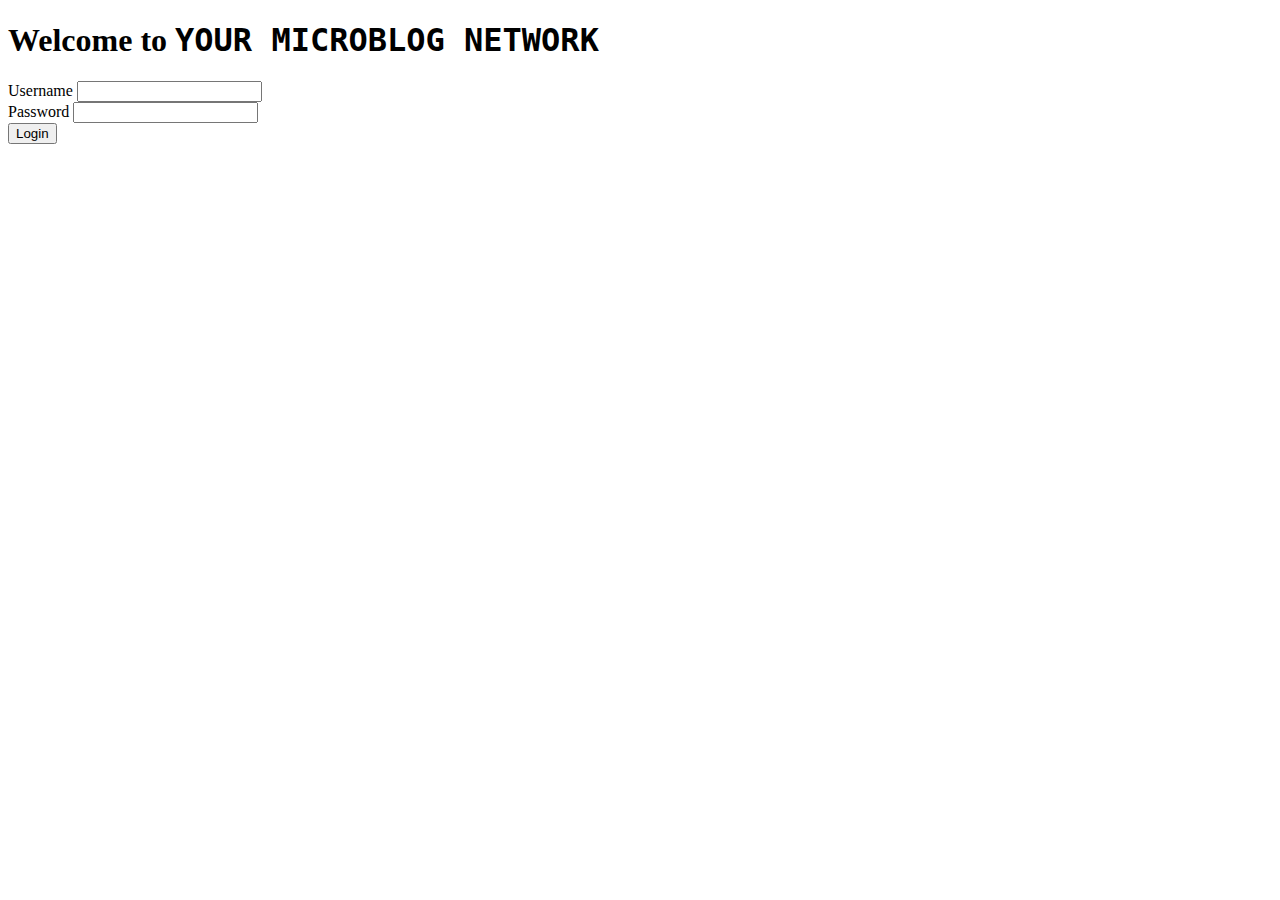
<file: index.html>
<!DOCTYPE html>
<html lang="en">
<head>
    <meta charset="UTF-8">
    <meta http-equiv="X-UA-Compatible" content="IE=edge">
    <meta name="viewport" content="width=device-width, initial-scale=1.0">

    <!-- Bootstrap -->
    <link href="https://cdn.jsdelivr.net/npm/bootstrap@5.3.0/dist/css/bootstrap.min.css" rel="stylesheet"
        integrity="sha384-9ndCyUaIbzAi2FUVXJi0CjmCapSmO7SnpJef0486qhLnuZ2cdeRhO02iuK6FUUVM" crossorigin="anonymous">
    <script src="https://cdn.jsdelivr.net/npm/bootstrap@5.3.0/dist/js/bootstrap.bundle.min.js"
        integrity="sha384-geWF76RCwLtnZ8qwWowPQNguL3RmwHVBC9FhGdlKrxdiJJigb/j/68SIy3Te4Bkz"
        crossorigin="anonymous"></script>

    <!-- Global CSS (CSS rules you want applied to all pages) -->
    <link rel="stylesheet" href="./global.css">

    <!-- Page-specific CSS -->
    <link rel="stylesheet" href="./landing.css">

    <title>Login to the Microblog Network!</title>

    <!-- Run BEFORE page is finished loading (before window.onload - don't add the `defer` attribute): -->
    <script src="./auth.js"></script>
    <script>
        if (isLoggedIn() === true) window.location.replace("/posts");
    </script>
</head>
<body>

    <header>
        <h1>Welcome to <code>YOUR MICROBLOG NETWORK</code></h1>
    </header>

    <main>

        <form id="login">
            <div>
                <label for="username">Username</label>
                <input type="text" id="username" minlength="3">
            </div>

            <div>
                <label for="password">Password</label>
                <input type="password" id="password" minlength="6">
            </div>

            <button id="loginButton" type="submit">Login</button>
        </form>

    </main>

    <footer></footer>

    <!-- Page-specific code -->
    <script src="./landing.js"></script>
</body>
</html>
</file>
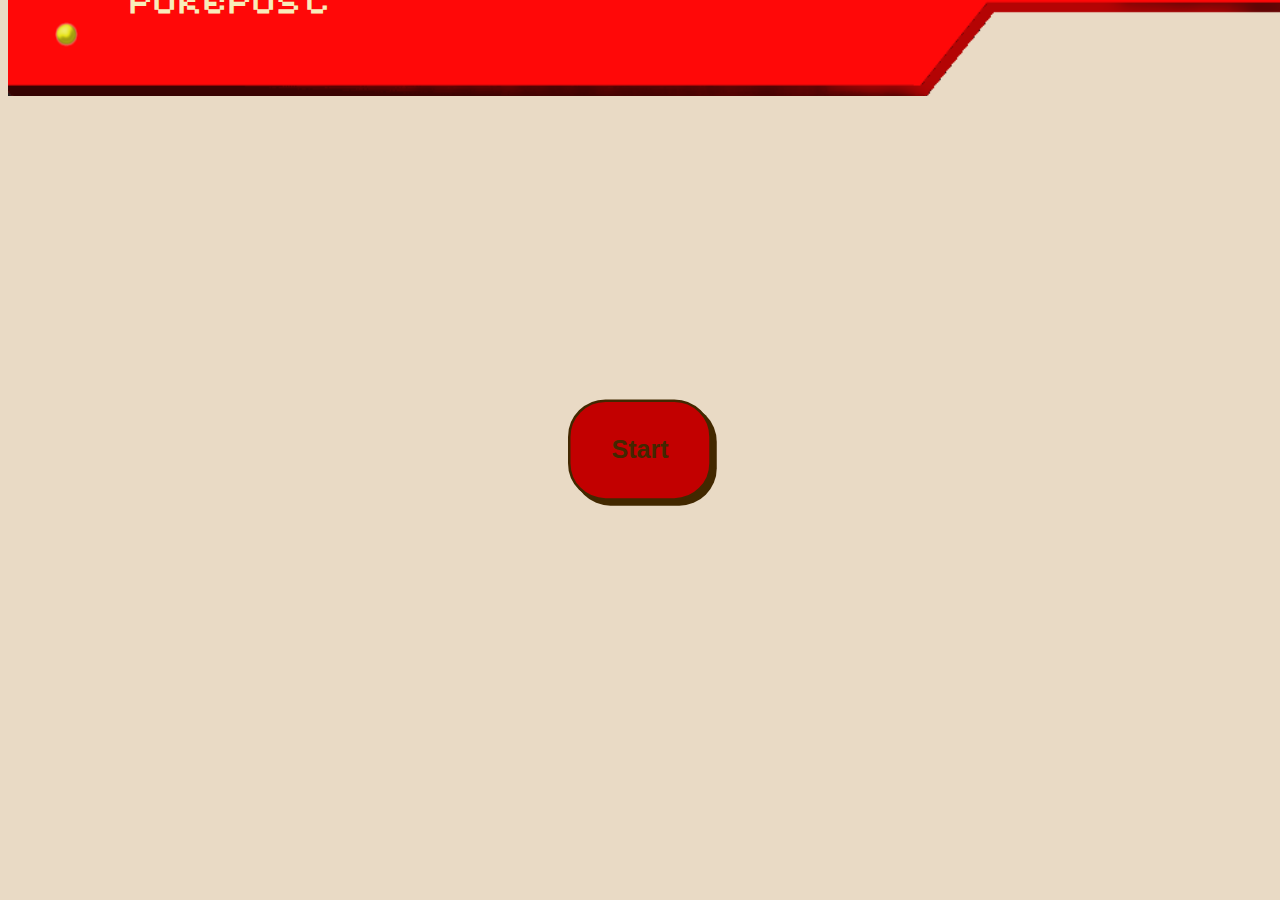
<file: login.html>
<!DOCTYPE html>
<html lang="en">
<head>
    <meta charset="UTF-8">
    <meta http-equiv="X-UA-Compatible" content="IE=edge">
    <meta name="viewport" content="width=device-width, initial-scale=1.0">

    <!-- Bootstrap -->
    <link href="https://cdn.jsdelivr.net/npm/bootstrap@5.3.2/dist/css/bootstrap.min.css" rel="stylesheet" integrity="sha384-T3c6CoIi6uLrA9TneNEoa7RxnatzjcDSCmG1MXxSR1GAsXEV/Dwwykc2MPK8M2HN" crossorigin="anonymous">

    <!-- Global CSS (CSS rules you want applied to all pages) -->
    <link rel="stylesheet" href="css/global.css">

    <!--! Page-specific CSS -->
    <link rel="stylesheet" href="css/landing.css">

    <title>PokePosts</title>

</head>

<body>
    <header>
        <header>
                <!-- navbar version for image replacement -->
                <div class="container-fluid">
                    <div class="bg-img sticky-top">
                    <div class="container-fluid" id="navContainer">
                        <nav class="navbar">
                                <a class="navbar-brand" href="login.html">
                                    <img class="nav-image" src="images/red_button.png">
                                    <img class="nav-image" src="images/green_button.png">
                                    <img class="nav-image" src="images/yellow_button.png">
                                </a>
                                <div id="navlink">
                                    <a onclick="location.href='login.html'">PokéPost</a>
                                </div>
                        </nav>
                    </div> 
                    </div>
                </div>
            </header>
        </header>

    <main>
        <div class="col">
            <div class="container-fluid col-sm-3 col-md-4 col-12">
                <button id="showWelcomeButton" onclick="disappear()">Start</button>

                    <div class="container-fluid">
                        <div class="typewriter">
                            <p id="welcomeMessage"></p>
                            
                            <div class="center" id="center">
                                <button id="loginBtn">Login</button>
                                <button id="regBtn" onclick="location.href='registration.html'">Register</button>
                            </div>
                            <br>
                        </div>
                    </div>
                </div>
                    <div class="loginBox">
                        <div class="screen-bg"> 
                            <div class="close-btn">&times;</div>
                            
                            <form id="login">
                                <div class="form-element">
                                    <label for="username">Username</label>
                                    <input type="text" id="username" minlength="3">
                                </div>
                                
                                <div class="form-element">
                                    <label for="password">Password</label>
                                    <input type="password" id="password" minlength="6">
                                </div>
                                
                                <button id="loginButton" type="submit">Login</button>
                                
                            </form>
                            
                        </div>

                </div>
            </div>
            </div>
            <script>
                const welcomeMessage = document.getElementById("welcomeMessage");
            const text = "Greetings, Trainer, and welcome to Pokeposts - the ultimate hub for sharing every thrilling step of your Pokemon journey! Connect with fellow trainers as we create a vibrant community dedicated to all things Pokemon. Whether you're a seasoned Pokemon Master or just starting your journey, Pokeposts is the place to be!"

            function textTypingEffect(element, text, i=0){
                element.textContent += text[i];

                if(i === text.length - 1){
                    return;
                }

                setTimeout(() => textTypingEffect(element, text, i + 1), 10)
            }

            document.getElementById("showWelcomeButton").addEventListener("click", function() {
            welcomeMessage.textContent = ""; // Clear existing text
            textTypingEffect(welcomeMessage, text);
            });
        </script>

    </main>

    <footer>

        <!-- place footer here -->
        
        <!--! Page-specific code -->
        <script src="js/landing.js"></script>
        <script src="js/auth.js"></script>

        <script>
            if (isLoggedIn() === true) window.location.replace("posts.html");
            </script>

        <!-- Bootstrap JavaScript Libraries -->
        <script src="https://cdn.jsdelivr.net/npm/@popperjs/core@2.11.8/dist/umd/popper.min.js"
            integrity="sha384-I7E8VVD/ismYTF4hNIPjVp/Zjvgyol6VFvRkX/vR+Vc4jQkC+hVqc2pM8ODewa9r"
            crossorigin="anonymous">
        </script>

        <script src="https://cdn.jsdelivr.net/npm/bootstrap@5.3.2/dist/js/bootstrap.bundle.min.js"
            integrity="sha384-C6RzsynM9kWDrMNeT87bh95OGNyZPhcTNXj1NW7RuBCsyN/o0jlpcV8Qyq46cDfL" crossorigin="anonymous">
        </script>

    </footer>
</body>
</html>
</file>
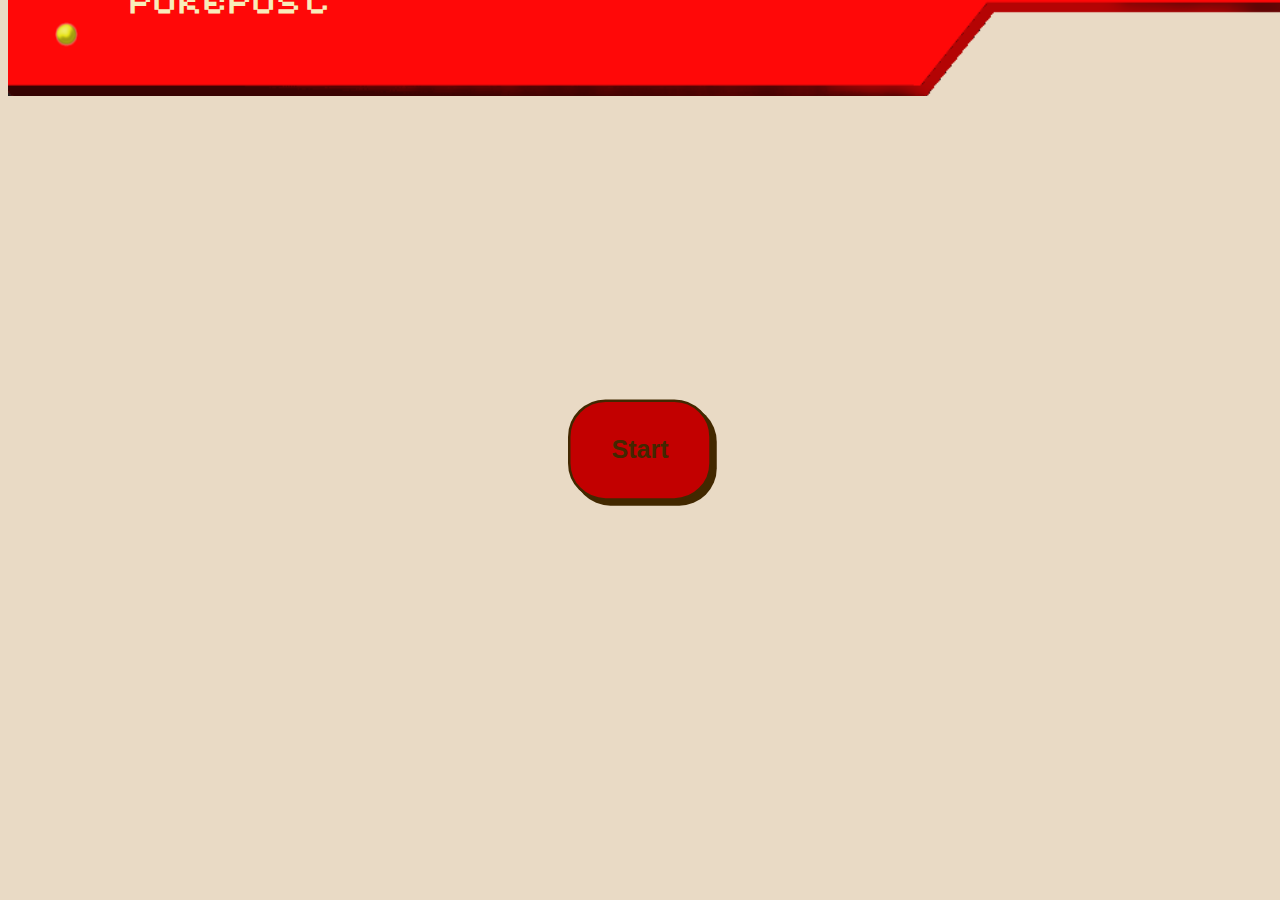
<file: posts.html>
<!-- POSTS page -->
<!DOCTYPE html>
<html lang="en">
<head>
    <meta charset="UTF-8">
    <meta http-equiv="X-UA-Compatible" content="IE=edge">
    <meta name="viewport" content="width=device-width, initial-scale=1.0">

    <!-- Bootstrap CSS v5.2.1 -->
    <link href="https://cdn.jsdelivr.net/npm/bootstrap@5.3.2/dist/css/bootstrap.min.css" rel="stylesheet"
    integrity="sha384-T3c6CoIi6uLrA9TneNEoa7RxnatzjcDSCmG1MXxSR1GAsXEV/Dwwykc2MPK8M2HN"
    crossorigin="anonymous"/>

    <!--! Page-specific CSS -->
    <link rel="stylesheet" href="css/posts.css">
    
    <!-- Global CSS (CSS rules you want applied to all pages) -->
    <link rel="stylesheet" href="css/global.css">


    <title>/POSTS</title>

    <!-- Run BEFORE page is finished loading (before window.onload): -->
    <script src="js/auth.js"></script>

    <script>
        if (isLoggedIn() === false) window.location.replace("login.html");
    </script>

    <title>/POSTS</title>

</head>

<body>
  <header>
      <!-- navbar version for image replacement -->
            <div class="container-fluid">
              <div class="bg-img sticky-top">
                <div class="container-fluid" id="nav-items">
                  <nav class="navbar">
                    <a class="navbar-brand" href="login.html">
                        <img class="nav-image" src="images/red_button.png">
                        <img class="nav-image" src="images/green_button.png">
                        <img class="nav-image" src="images/yellow_button.png">
                    </a>
                    <div id="navlink">
                      <a onclick="location.href='login.html'">PokéPost</a>
                      </div>
                    </nav>
                  </div> 
                  <div class="profile"> 
                    <img id="profile_login" class="img-fluid" src="images/pokeball_icon.png" alt="pokeball icon">
                  </div>
              </div>
            </div>
    </header>

    <div class="container mt-4">
        <h1>Make a Poke-Post</h1>
        <form id="postForm" class="mt-4">
            <div class="mb-3">
                <label for="postText" class="form-label"></label>
                <textarea class="form-control" id="postText" name="text" rows="4" placeholder="What's new, Pikachu?" required></textarea>
            </div>
            <button type="submit" class="btn btn-primary">Post</button>
        </form>
        <div id="postResult" class="mt-4">
            <!-- Post result will be displayed here -->
        </div>
    </div>
    <div class="container mt-4">
        <h1>Poke-Feed</h1>
        <div id="postList" class="mt-4">
            <!-- Posts will be displayed here -->
        </div>
    </div>

    <!-- Modal -->
      <div id="myModal" class="modal">
        <div class="screen-bg">
          <div class="modal-content d-flex flex-column w-50 h-25">
            <div>
              <button class="w-100 mb-3" onclick="location.href='profile.html'" id="profile">Profile</a>
            </div>
            <div>
              <button class="w-100" id="logoutBtn" onclick="callLogout()">Save & Quit</button>
            </div>
            <div class="d-flex flex-row justify-content-center mt-3">
              <button id="closeModal">Close</button>
            </div>
          </div>
        </div>
      </div>
      </main>
    <!-- Page-specific code -->
    <script src="js/posts.js"></script>
    <!-- <script src="js/landing.js"></script> -->
</body>
</html>
</file>
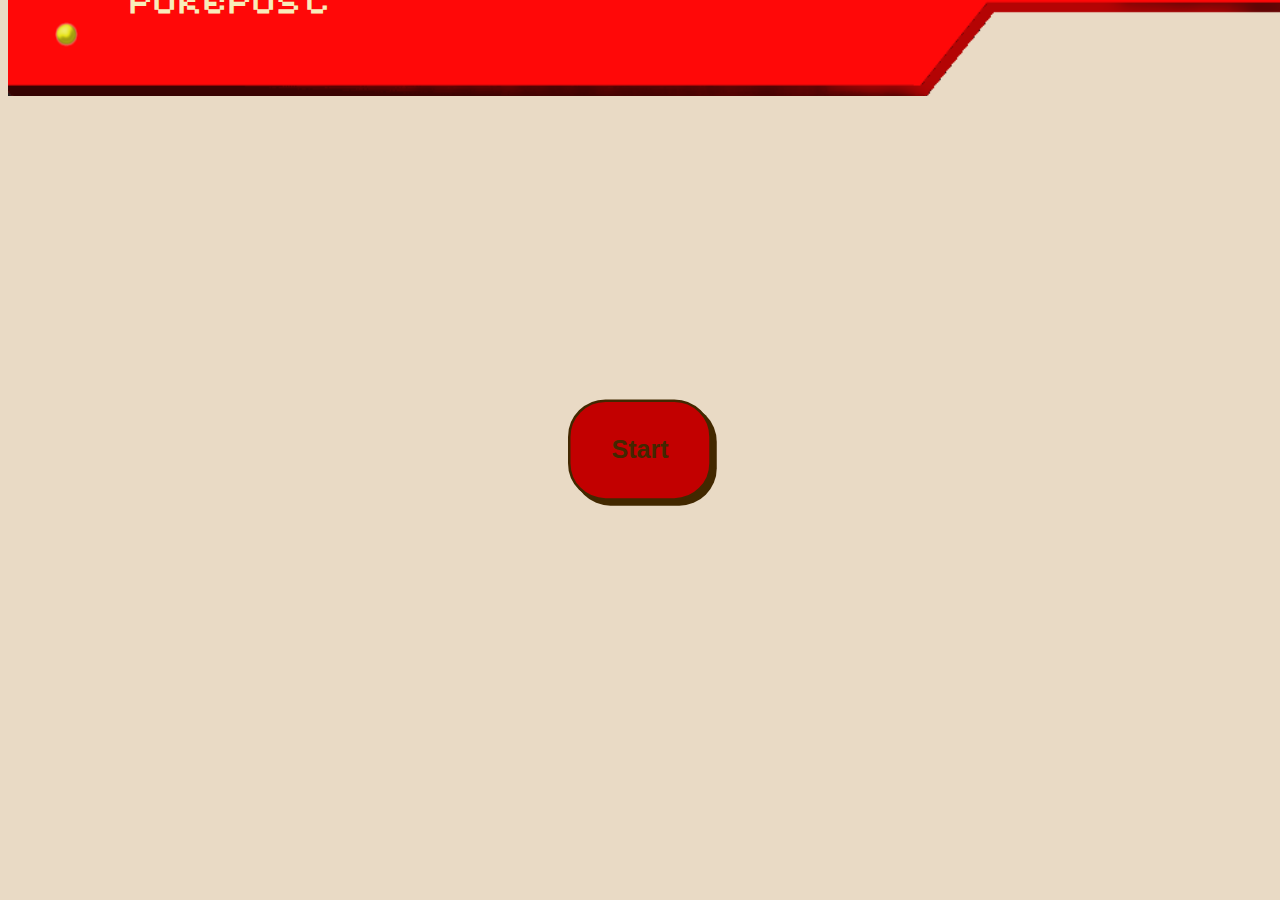
<file: profile.html>
<!doctype html>
<html lang="en">
    <head>
        <title>Title</title>
        <!-- Required meta tags -->
        <meta charset="utf-8" />
        <meta
            name="viewport"
            content="width=device-width, initial-scale=1, shrink-to-fit=no"
            />
            <!-- Bootstrap CSS v5.2.1 -->
            <link
            href="https://cdn.jsdelivr.net/npm/bootstrap@5.3.2/dist/css/bootstrap.min.css"
            rel="stylesheet"
            integrity="sha384-T3c6CoIi6uLrA9TneNEoa7RxnatzjcDSCmG1MXxSR1GAsXEV/Dwwykc2MPK8M2HN"
            crossorigin="anonymous"
            />

            <!-- Page-specific CSS -->
            <link rel="stylesheet" href="css/posts.css">
            <link rel="stylesheet" href="css/profile.css">
            <link rel="stylesheet" href="css/global.css">

            <!-- Run BEFORE page is finished loading (before window.onload - don't add the `defer` attribute): -->
            <script src="js/auth.js"></script>

            <!-- Global CSS (CSS rules you want applied to all pages) -->
            <link rel="stylesheet" href="css/global.css">

            <script>
                if (isLoggedIn() === false) window.location.replace("login.html");
            </script>
    </head>

    <body>
        <header>
            <!-- navbar version for image replacement -->
                  <div class="container-fluid">
                    <div class="bg-img sticky-top">
                      <div class="container-fluid" id="nav-items">
                        <nav class="navbar">
                          <a class="navbar-brand" href="login.html">
                              <img class="nav-image" src="images/red_button.png">
                              <img class="nav-image" src="images/green_button.png">
                              <img class="nav-image" src="images/yellow_button.png">
                          </a>
                          <div id="navlink">
                            <a onclick="location.href='login.html'">PokéPost</a>
      
                            </div>
                          </nav>
                        </div> 
                        <div class="profile"> 
                          <img id="profile_login" class="img-fluid" src="images/pokeball_icon.png" alt="pokeball icon">
                        </div>
                    </div>
                  </div>
          </header>
        
        <main>
            <div class="container flex-row m-2" id="hero">
                
                <!-- User profile card -->
                <canvas id="trainerCanvas" width="456" height="432">
                    <img id="trainerCard" width="456" height="432" src="images/trainerCard.png" alt="Trainer Card">
                </canvas>
            
                <!-- New Post Section -->
                <div id="createPost">                
                    <button class="btn" id="newPostBtn" type="button" data-bs-toggle="offcanvas" data-bs-target="#newPost" aria-controls="newPost">Create New Post</button>
                    
                    <div class="offcanvas offcanvas-end" data-bs-scroll="true" data-bs-backdrop="false" tabindex="-1" id="newPost" aria-labelledby="newPostLabel">
                        <div class="offcanvas-header">
                            <h5 class="offcanvas-title" id="profileName">New Post</h5>
                        <button type="button" class="btn-close" data-bs-dismiss="offcanvas" aria-label="Close"></button>
                        </div>
                        <div class="offcanvas-body justify-content-center">
                            <form id="postForm" class="mt-4">
                                <div class="mb-3">
                                    <label for="postText" class="form-label"></label>
                                    <textarea class="form-control" id="postText" name="text" rows="4" placeholder="What's new, Pikachu?" required></textarea>
                                </div>
                                <button type="submit" class="btn btn-primary">Post</button>
                            </form>
                            <div id="postResult" class="mt-4">
                                <!-- Post result will be displayed here -->
                            </div>
                        </div>
                    </div>
                </div>
            </div>

            <div style="padding-top: 10%;">
                <div class="container mt-4">
                    <h3>Recent PokePosts:</h3>
                    <div id="postList" class="mt-4">
                        <!-- Posts will be displayed here -->
                    </div>
                </div>
            </div>

    <!-- Modal -->
    <div id="myModal" class="modal">
        <div class="screen-bg">
          <div class="modal-content d-flex flex-column w-50 h-25">
            <div>
              <button class="w-100" id="logoutBtn" onclick="callLogout()">Save & Quit</button>
            </div>
            <div class="d-flex flex-row justify-content-center mt-3">
              <button id="closeModal">Close</button>
            </div>
          </div>
        </div>
      </div>

        </main>
        <footer>
            <!-- place footer here -->
        </footer>
        <!-- Bootstrap JavaScript Libraries -->
        <script
            src="https://cdn.jsdelivr.net/npm/@popperjs/core@2.11.8/dist/umd/popper.min.js"
            integrity="sha384-I7E8VVD/ismYTF4hNIPjVp/Zjvgyol6VFvRkX/vR+Vc4jQkC+hVqc2pM8ODewa9r"
            crossorigin="anonymous"
        ></script>

        <script
            src="https://cdn.jsdelivr.net/npm/bootstrap@5.3.2/dist/js/bootstrap.min.js"
            integrity="sha384-BBtl+eGJRgqQAUMxJ7pMwbEyER4l1g+O15P+16Ep7Q9Q+zqX6gSbd85u4mG4QzX+"
            crossorigin="anonymous"
        ></script>

        <!-- page specific scripts -->
        <script src="js/profile.js"></script>
    </body>
</html>
</file>
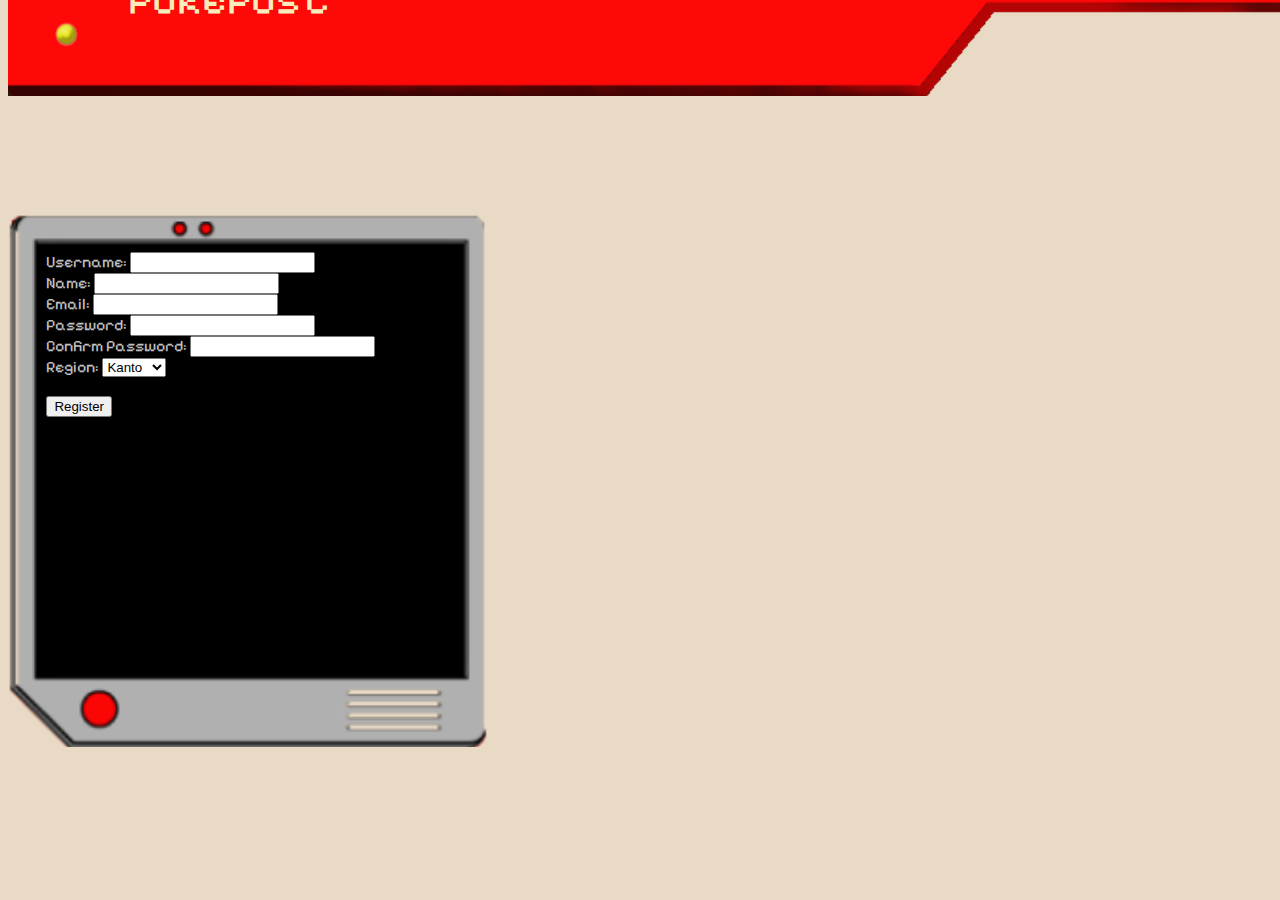
<file: registration.html>
<!doctype html>
<html lang="en">
    <head>
        <title>Title</title>
        <!-- Required meta tags -->
        <meta charset="utf-8" />
        <meta
            name="viewport"
            content="width=device-width, initial-scale=1, shrink-to-fit=no"
            />
            <!-- Bootstrap CSS v5.2.1 -->
            <link
            href="https://cdn.jsdelivr.net/npm/bootstrap@5.3.2/dist/css/bootstrap.min.css"
            rel="stylesheet"
            integrity="sha384-T3c6CoIi6uLrA9TneNEoa7RxnatzjcDSCmG1MXxSR1GAsXEV/Dwwykc2MPK8M2HN"
            crossorigin="anonymous"
            />
            <link rel="stylesheet" href="css/global.css">
            <link rel="stylesheet" href="css/registration.css">
            <script src="js/auth.js"></script>
    </head>

    <body>
        <header>
            <!-- place navbar here -->
            <div class="container-fluid">
              <div class="bg-img sticky-top">
                <div class="container-fluid">
                  <nav class="navbar">
                    <a class="navbar-brand" href="login.html">
                        <img class="nav-image" src="images/red_button.png">
                        <img class="nav-image" src="images/green_button.png">
                        <img class="nav-image" src="images/yellow_button.png">
                  </a>
                    <div id="navlink">
                      <a onclick="location.href='login.html'">PokéPost</a>
                    </div>
                  </nav>
                </div> 
              </div>
            </div>
        </header>
        <main>
          
          <div class="screen-bg mx-auto"> 

            <form id="registrationForm">
              <div class="d-flex flex-column">
                <label for="userName">Username:</label>
                <input type="text" id="userName" minlength="3">
              </div>
              <div class="d-flex flex-column">
                <label for="fullName">Name:</label>
                <input type="text" id="fullName">
              </div>
              <div class="d-flex flex-column">
                <label for="email">Email:</label>
                <input type="email" id="email">
              </div>
              <div class="d-flex flex-column">
                <label for="password">Password:</label>
                <input type="password" id="password" minlength="6">
              </div>
              <div class="d-flex flex-column">
                <label for="confirmPassword">Confirm Password:</label>
                <input type="password" id="confirmPassword"><br>
              </div>

              <label for="region">Region:</label>
              <select name="region" id="region">
                <option value="Kanto">Kanto</option>
                <option value="Johto">Johto</option>
                <option value="Hoenn">Hoenn</option>
                <option value="Sinnoh">Sinnoh</option>
                <option value="Unova">Unova</option>
                <option value="Kalos">Kalos</option>
                <option value="Alola">Alola</option>
                <option value="Galar">Galar</option>
                <option value="Paldea">Paldea</option>
              </select><br><br>
    
                <button type="submit" id="regBtn">Register</button>
                
            </form>
        </div>
        </main>
        <footer>
            <!-- place footer here -->
        </footer>
        <!-- Bootstrap JavaScript Libraries -->
        <script src="js/registration.js"></script>
        <script
            src="https://cdn.jsdelivr.net/npm/@popperjs/core@2.11.8/dist/umd/popper.min.js"
            integrity="sha384-I7E8VVD/ismYTF4hNIPjVp/Zjvgyol6VFvRkX/vR+Vc4jQkC+hVqc2pM8ODewa9r"
            crossorigin="anonymous"
        ></script>

        <script
            src="https://cdn.jsdelivr.net/npm/bootstrap@5.3.2/dist/js/bootstrap.min.js"
            integrity="sha384-BBtl+eGJRgqQAUMxJ7pMwbEyER4l1g+O15P+16Ep7Q9Q+zqX6gSbd85u4mG4QzX+"
            crossorigin="anonymous"
        ></script>
    </body>
</html>
</file>
<file: global.css>
/* Global CSS for all pages */

* {
    /* Sizing helper: See Workbook 1b, page 2-33. */
    box-sizing: border-box;

    /* 
       Vizualization helper: While styling or debugging your HTML & CSS, 
       uncomment the rule below to see all the boxes on your page more
       clearly! (Remove this outline before submitting: users won't 
       want to see it!)
    */
    /* outline: 1px dotted red; */
}

:root {
    font-size: 1rem;
}
</file>
<file: landing.css>
/* Landing Page CSS */
</file>
<file: css/global.css>
/* Global CSS for all pages */

        /* importing font */
        @import url('https://fonts.googleapis.com/css2?family=Pixelify+Sans:wght@500&display=swap');

* {
    /* Sizing helper: See Workbook 1b, page 2-33. */
    box-sizing: border-box;

    /* 
       Vizualization helper: While styling or debugging your HTML & CSS, 
       uncomment the rule below to see all the boxes on your page more
       clearly! (Remove this outline before submitting: users won't 
       want to see it!)
    */
    /* outline: 1px dotted red; */
}

:root {
    font-size: 1rem;
}


        /* css for color testing */
        body{
            background-color: #E9DAC5 ;
            width: 100%;
            font-family: 'Pixelify Sans';
            color: black;
        }
/*         
        main{
            margin: 10%;
            position: relative;
        } */
        .center {
            margin-top: 5%;
            width: 100%;
            left: 29%;
            display: none;
            justify-content: space-between;
            position:absolute;
            transform:translate(-50%,-50%)
        
        }
                .loginBox {
                    position: absolute;
                    margin-top: 5%;
                    top: -150%;
                    left: 50%;
                    opacity: 0;
                    transform:translate(-50%,-50%) scale(1.25);
                    transition: top 0ms ease-in-out 200ms,
                                opacity 200ms ease-in-out 0ms,
                                transform 20ms ease-in-out 0ms;
                }
        
                .loginBox.active {
                    top: 50%;
                    opacity: 1;
                    transform:translate(-50%,-50%) scale(1);
                    transition: top 0ms ease-in-out 200ms,
                                opacity 0ms ease-in-out 0ms,
                                transform 20ms ease-in-out 0ms;
                }
                
        
                .loginBox .close-btn {
                    position: absolute;
                    top: 10px;
                    right: 10px;
                    width: 15px;
                    height: 15px;
                    background: #888;
                    color: #eee;
                    text-align: center;
                    line-height: 15px;
                    border-radius: 15px;
                    cursor: pointer;  
                }
        
                .loginBox .form-element {
                    margin: 15px 0px;
                }

        /* css for custom header */
        .bg-img {              
            background-image: url("../images/pokedex_header.png");
            display: flex;
            position: absolute;
            /* top: -20px; */
            min-height: inherit;
            overflow: visible;
            background-position: left;
            background-repeat: no-repeat;
            background-size: cover;
            margin: 0%;
            width: 100%;
        }

        img.nav-image {
            height: 2vw;
        }

        /* Position the navbar container inside the image */
        .navbar {
            display: flex;
            float: left;
            background-color: rgba(0, 0, 0, 0);
            /* position: relative; */
            padding: 2%;
            min-height: 100px;
            /* margin: auto; */
            font-size: 3.5rem;
            align-items: center;
            /* max-width: fit-content; */
            /* min-height: fit-content;
            min-width: 30%; */
        }

        .navbar-brand {
            float: left;
            text-align: center;
            padding-inline: 10px;
            text-decoration: none;
            position: relative;
        }

        /* Navbar links */
        #navlink a{
            /* float: left; */
            color: #F8ECBA;
            text-align: center;
            padding-inline: 10px;
            max-width: 100%;
            text-decoration: none;
            font-size: 75%;
            /* position: relative; */
            /* size: auto; */
            font-family: "Pixelify Sans";
        }

        #navlink a:hover {
            background-color: #313131;
            color: white;
            /* padding: %; */
        }

        .container-fluid {
            display: flex;
            padding-bottom: 2%;
            padding-left: 0;
            align-items: center;
        }

        .screen-bg {
            background-image: url("../images/screen.png");
            background-repeat: no-repeat;
            height: 33vw;
            width: 30vw;
            background-size: cover;
            min-width: 254px;
            min-height: 286px;
        }

        .nav{
            min-width: 130px;
            min-height: 445px;
        }

        #navContainer{
            min-width: 20vw;
        }
</file>
<file: css/landing.css>
/* Landing Page CSS */
@import url('https://fonts.googleapis.com/css2?family=Pixelify+Sans:wght@500&display=swap');

main {
  color: silver;
}

form {
    height: 40vw;
    width: 20vw;
    padding: 8%;
}

#welcomeMessage{
    margin-top: 13%;
}



#showWelcomeButton {
/* CSS */
 position: absolute;
 top: 50%;
 left: 50%;
 transform:translate(-50%,-50%) scale(1.25);
  background-color: #c20000;
  border: 2px solid #422800;
  border-radius: 30px;
  box-shadow: #422800 4px 4px 0 0;
  color: #422800;
  cursor: pointer;
  /* size: 1vh; */
  min-width: 9%;
  min-height: 9%;
  size: -3vh; 
    font-weight: 600; 
   font-size: 20px;  
   padding: 0 18px;
  float: right;
  /* line-height: 50px;  */
  text-align: center;
  text-decoration: none;
  user-select: none;
  -webkit-user-select: none;
  touch-action: manipulation;
}

.showWelcomeButton:hover {
  background-color: #fff;
}

.showWelcomeButton:active {
  box-shadow: #422800 2px 2px 0 0;
  transform: translate(2px, 2px);
}

#loginBtn, #regBtn {
  width:25%;
  background-color: #c20000;
  border: 2px solid #422800;
  border-radius: 30px;
  box-shadow: #422800 4px 4px 0 0;
  color: #422800;
  cursor: pointer;
  /* size: 1vh; */
  min-width: 9%;
  min-height: 9%;
  size: -3vh; 
    font-weight: 600; 
   font-size: 20px;  
   padding: 0 18px;
   margin: 0 10px;
  float: right;
  /* line-height: 50px;  */
  text-align: center;
  text-decoration: none;
  user-select: none;
  -webkit-user-select: none;
  touch-action: manipulation;
}

/* Media Query for smaller screens */
@media (max-width: 960px) {
  #loginBtn {
    width:100%; margin-bottom: 6%;
  }

  #regBtn {
    width: 100%;
  }

  .center{
    padding-left: 45%;
    margin-top:12%;
  }
}

@media (min-width: 768px) {
  .showWelcomeButton {
    min-width: 120px;
    padding: 0 25px;
  }
}

.typewriter {
    height: 25vh;
    flex: 1;
    position: absolute;
    margin-top: 5%;
    top: 25%;
    left: 50%;
    transform:translate(-50%,-50%) scale(1.25);
    padding: 20px;
    margin-left: 30px;
    text-align: center;
    color: black;
    font-size: large;
    font-family: 'Pixelify Sans';
    letter-spacing: 3px;
    font-size: 1.4em;
}
</file>
<file: css/posts.css>
/* Posts Page CSS */

/* importing font */
@import url('https://fonts.googleapis.com/css2?family=Pixelify+Sans:wght@500&display=swap');

body{
    color: black;
    margin-top:  180px;
    
}

main{
    margin: 10%;
    position: relative;
}

.card-body {
    /* color: red; */
    background-color: rgba(250, 235, 215, 0.514);
}

h1{
    margin:auto;
    display: block;
    text-align: center;
}

label {
    font-size: larger;
}

div.card.mb-3 {
    /* background-color: rgba(255, 0, 0, 0.521); */
    /* border-radius: 15%;   */
    border-radius: 15px;
    box-shadow: 0 5px 15px #47594271;
    margin: 8%;
    
}

div#postList.mt-4 {
    max-width: 60%;
    border-radius: 12px;
    
    margin: auto;
    /* color: antiquewhite; */
}

div#profile {
    text-align: center;
    font-size: 3.6vh;
    }

div.card-body {
    border: 3px solid #FF0808; 
    border-radius: 12px;

    /* border-radius: 15%;   */

}

textarea#postText.form-control {
    border: 3px solid #FF0808; 
    max-width: 80%;
    border-radius: 12px;
    margin: auto;
}

.btn-primary {
    margin-left: 10%;
    color: black;
    background-color: #FCF5EA;
    --bs-btn-hover-bg: #FF0808;
    --bs-btn-border-color: #FF0808;
    --bs-btn-hover-border-color: black;
}

#profile_login{
    padding-top: 15%;
    padding-right: 10px;
    width: 4vw;
    min-width: 70px;
    object-fit: contain;
}

#profile_login:hover{
    cursor: pointer;
}

.modal {
    display: none; /* Hidden by default */
    position: fixed; /* Stay in place */
    z-index: 1; /* Sit on top */
    padding-top: 100px; /* Location of the box */
    margin-left: 68%;
    width: 100%; /* Full width */
    height: 100%; /* Full height */
    overflow: auto; /* Enable scroll if needed */
    background-image: url("images/screen.png");
  }
  
  /* Modal Content (Image) */
  .modal-content {
    padding-top: 43%;
    background-color: rgba(0, 0, 0, 0);
    margin: auto;
    display: block;
    width: 80%;
    max-width: 700px;
    border: none;
  }

  /* Add Animation - Zoom in the Modal */
.modal-content, #caption {
  animation-name: zoom;
  animation-duration: 0.6s;
}

@keyframes zoom {
  from {transform:scale(0)}
  to {transform:scale(1)}
}

/* The Close Button */
.close {
  position: absolute;
  top: 15px;
  right: 35px;
  color: #f1f1f1;
  font-size: 40px;
  font-weight: bold;
  transition: 0.3s;
}

.close:hover,
.close:focus {
  color: #bbb;
  text-decoration: none;
  cursor: pointer;
}

/* 100% Image Width on Smaller Screens */
@media only screen and (max-width: 700px){
  .modal-content {
    width: 100%;
  }
}
</file>
<file: css/profile.css>
main {
    padding-top: 5%;
}
body{
    color: #402F25;

}
#hero{
    display: flex;
    justify-content: space-between;
    align-items: center;
    width: 100%;
    margin: auto;
}
#createPost{
    margin: auto;
    /* margin-left: 50%; */
}

#newPost{
    border-color: #6C584C;
    border-width: 10px;
    width: 35%;
    background-color: #CEB191;
}

#newPostBtn{
    width: 150%;
}

.btn {
    text-decoration: none;
    color:#F8ECBA;
    background: #402F25;
    padding: 15px 40px;
    border-radius: 4px;
    text-transform: uppercase;
    transition: all 0.4s ease-in-out;
    box-shadow: 0 5px 15px rgba(255, 0, 0, 0.433);
}
.btn:hover {
    background-color: #6C584C;
    color: #FFFBFF;
    box-shadow: 0 5px 15px #319C25;
    /* padding: %; */
}
#trainerCanvas{
    box-shadow: 0 5px 15px #475942;
    border-radius: 10px;
    width: 55%;
    max-width: 500px;
}
</file>
<file: css/registration.css>
@import url('https://fonts.googleapis.com/css2?family=Pixelify+Sans:wght@500&display=swap');

main{
    position: relative;
    color: silver;
}

form {
    height: 40vw;

    padding: 8%;
}

#logoutBtn{
    width: auto
}

.screen-bg{ 
    margin-top: 180px;
    background-image: url("../images/screen.png");
    background-repeat: no-repeat;
    height: 33vw;
    width: 30vw;
    background-size: cover;
    min-height: 533px;
    min-width: 480px;
}
</file>
